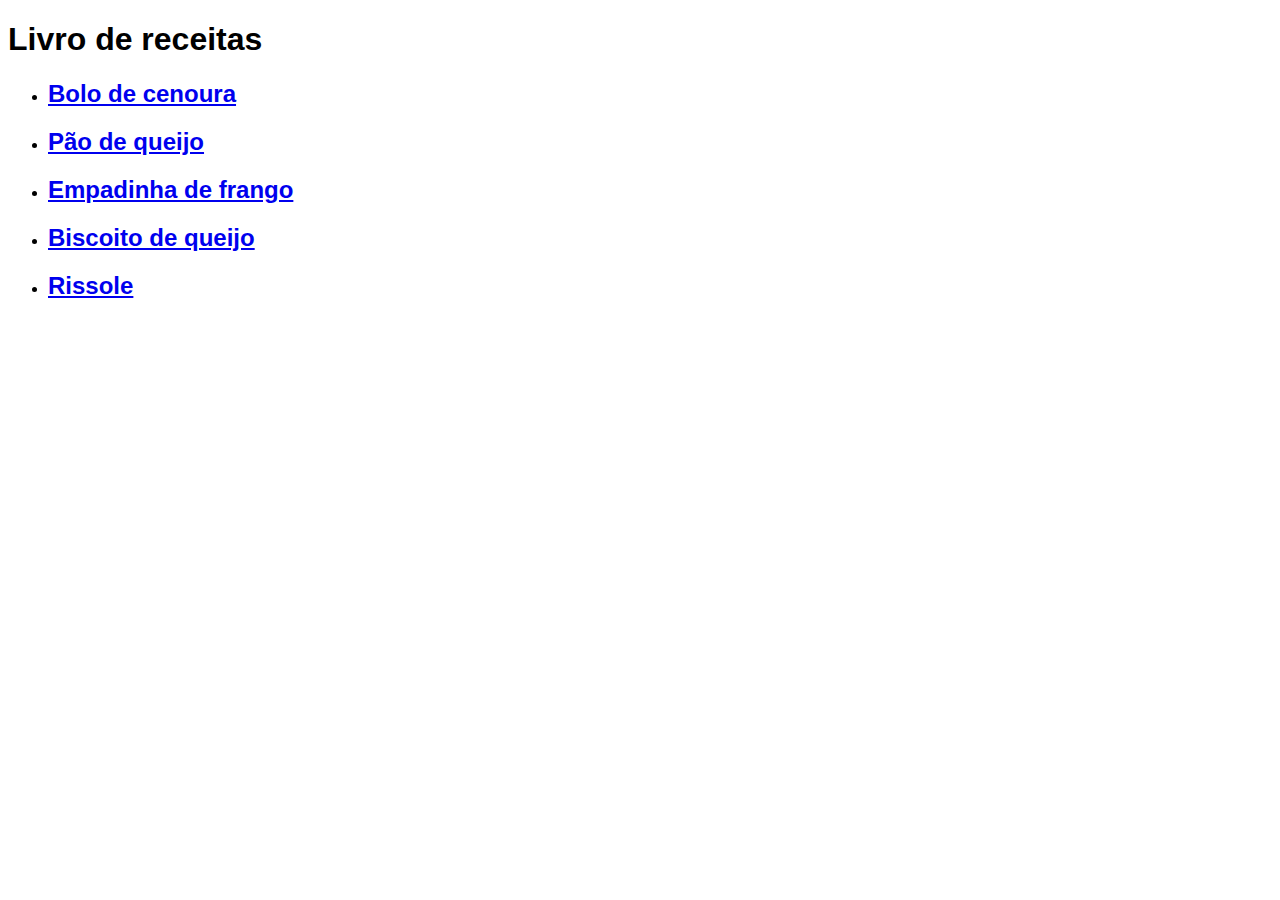
<file: index.html>
<!DOCTYPE html>
<html lang="pt-br">
<head>
    <meta charset="UTF-8">
    <meta name="viewport" content="width=device-width, initial-scale=1.0">
    <title>Trabalho 1</title>
    <link rel="stylesheet" href="style.css">
</head>
<body>
    <h1>Livro de receitas</h1>
    <ul>
        <li><h2><a  href="receitas/bolodecenoura.html" target="_blank">Bolo de cenoura</a></h2></li>
        <li><h2><a href="receitas/pao-de-queijo.html" target="_blank">Pão de queijo</a></h2></li>
        <li><h2><a href="receitas/empada.html" target="_blank">Empadinha de frango</a></h2></li>
        <li><h2><a href="receitas/biscoito-de-queijo.html" target="_blank">Biscoito de queijo</a></h2></li>
        <li><h2><a href="receitas/rissole.html">Rissole</a></h2></li>
    </ul>
</body>
</html>
</file>
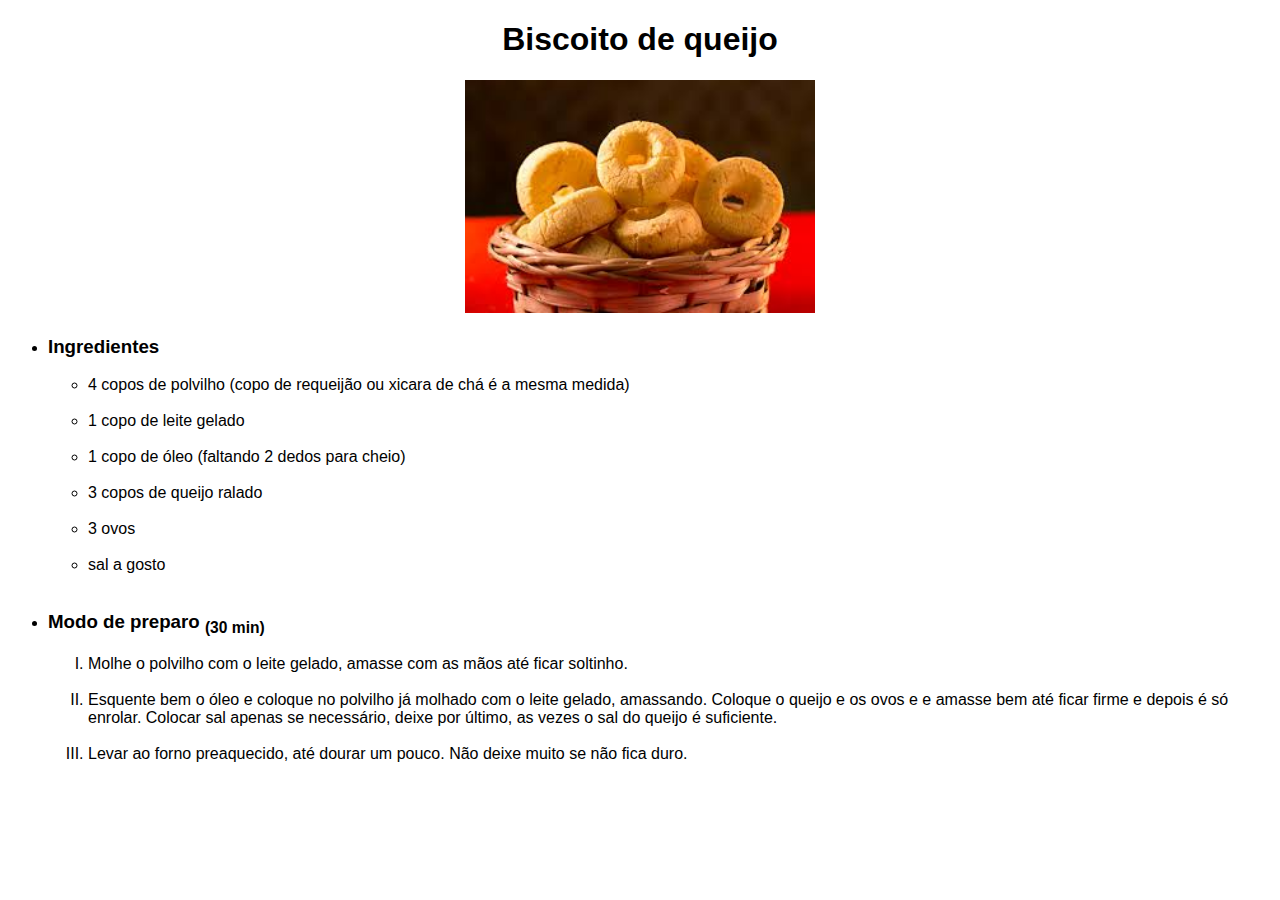
<file: receitas/biscoito-de-queijo.html>
<!DOCTYPE html>
<html lang="pt-br">
<head>
    <meta charset="UTF-8">
    <meta name="viewport" content="width=device-width, initial-scale=1.0">
    <title>Trabalho 1</title>
    <link rel="stylesheet" href="./../style.css">
</head>
<body>
    <center>
        <h1>Biscoito de queijo</h1>
        <img src="biscoito-de-queijo.jpg" alt="Imagem do biscoito." width="350px">
    </center>
    <ul>
        <li type="disc"><h3><strong>Ingredientes</strong></h3> <ul>
            <li>4 copos de polvilho (copo de requeijão ou xicara de chá é a mesma medida)</li><br>
            <li>1 copo de leite gelado</li><br>
            <li>1 copo de óleo (faltando 2 dedos para cheio)</li><br>
            <li>3 copos de queijo ralado</li><br>
            <li>3 ovos</li><br>
            <li>sal a gosto</li><br>
            </ul>
            <li><strong><h3>Modo de preparo <sub>(30 min)</sub></h3> </strong> <ol type="I">
                <li>Molhe o polvilho com o leite gelado, amasse com as mãos até ficar soltinho.</li><br>
                <li>Esquente bem o óleo e coloque no polvilho já molhado com o leite gelado, amassando. Coloque o queijo e os ovos e e amasse bem até ficar firme e depois é só enrolar. Colocar sal apenas se necessário, deixe por último, as vezes o sal do queijo é suficiente.</li><br>
                <li>Levar ao forno preaquecido, até dourar um pouco. Não deixe muito se não fica duro.</li><br>
            </ol></li>
</body>
</html>
</file>
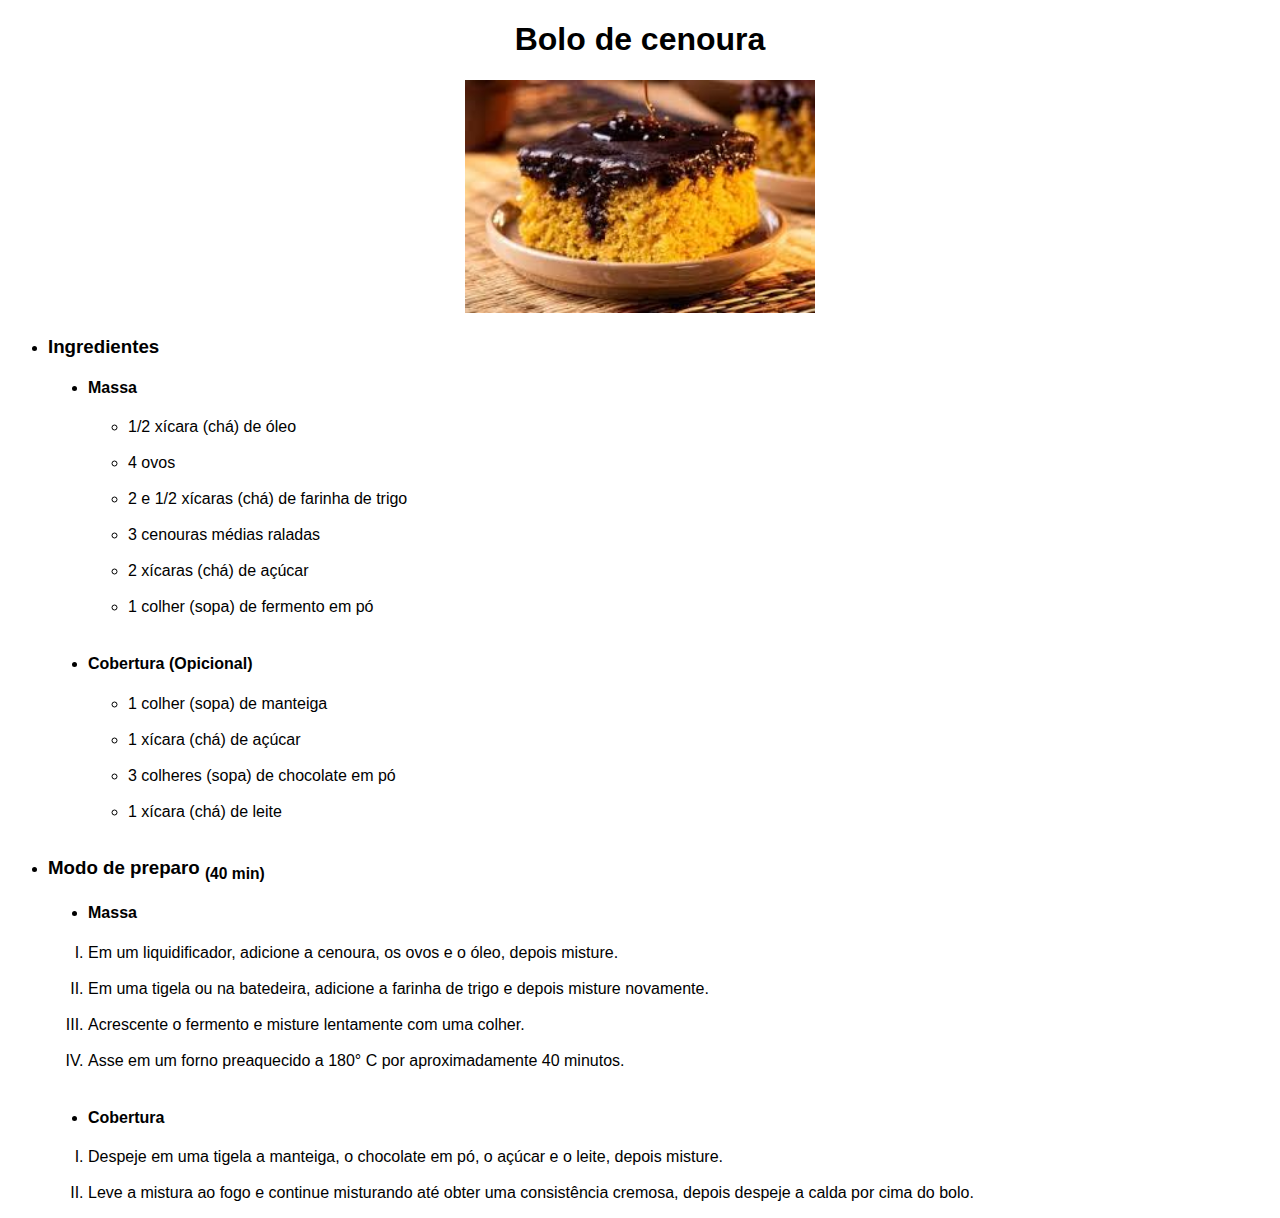
<file: receitas/bolodecenoura.html>
<!DOCTYPE html>
<html lang="pt-br">
<head>
    <meta charset="UTF-8">
    <meta name="viewport" content="width=device-width, initial-scale=1.0">
    <title>Trabalho 1</title>
    <link rel="stylesheet" href="./../style.css">
</head>
<body>
<center>
    <h1>Bolo de cenoura</h1>
    <img src="bolo-de-cenoura.jpg" alt="Imagem do bolo." width="350px">
</center>
    <ul>
        <li type="disc"><h3><strong>Ingredientes</strong></h3> <ul>
            <li type="disc"><h4>Massa</h4><ul>
            <li type="circle">1/2 xícara (chá) de óleo</li><br>
            <li type="circle">4 ovos</li><br>
            <li type="circle">2 e 1/2 xícaras (chá) de farinha de trigo</li><br>
            <li type="circle">3 cenouras médias raladas</li><br>
            <li type="circle">2 xícaras (chá) de açúcar</li><br>
            <li type="circle">1 colher (sopa) de fermento em pó</li>
        </ul></li><br>
            <li type="disc"><h4>Cobertura <strong>(Opicional)</strong></h4><ul>
                <li type="circle">1 colher (sopa) de manteiga</li><br>
                <li type="circle">1 xícara (chá) de açúcar</li><br>
                <li type="circle">3 colheres (sopa) de chocolate em pó</li><br>
                <li type="circle">1 xícara (chá) de leite</li>
            </ul></li>
        </ul></li>
        <br>
        <li type="disc"><h3><strong>Modo de preparo</strong> <sub>(40 min)</sub></h3><ul>
            <li type="disc"><h4>Massa</h4></li>
        </ul>
        <ol type="I">
            <li>Em um liquidificador, adicione a cenoura, os ovos e o óleo, depois misture.</li><br>
            <li>Em uma tigela ou na batedeira, adicione a farinha de trigo e depois misture novamente.</li><br>
            <li>Acrescente o fermento e misture lentamente com uma colher.</li><br>
            <li>Asse em um forno preaquecido a 180° C por aproximadamente 40 minutos.</li>
        </ol></li> <br>
        <ul>
            <li type="disc"><h4>Cobertura</h4></li>
        </ul>
        <ol type="I">
            <li>Despeje em uma tigela a manteiga, o chocolate em pó, o açúcar e o leite, depois misture.</li><br>
            <li>Leve a mistura ao fogo e continue misturando até obter uma consistência cremosa, depois despeje a calda por cima do bolo.</li>
        </ol>
    </ul>
</body>
</html>
</file>
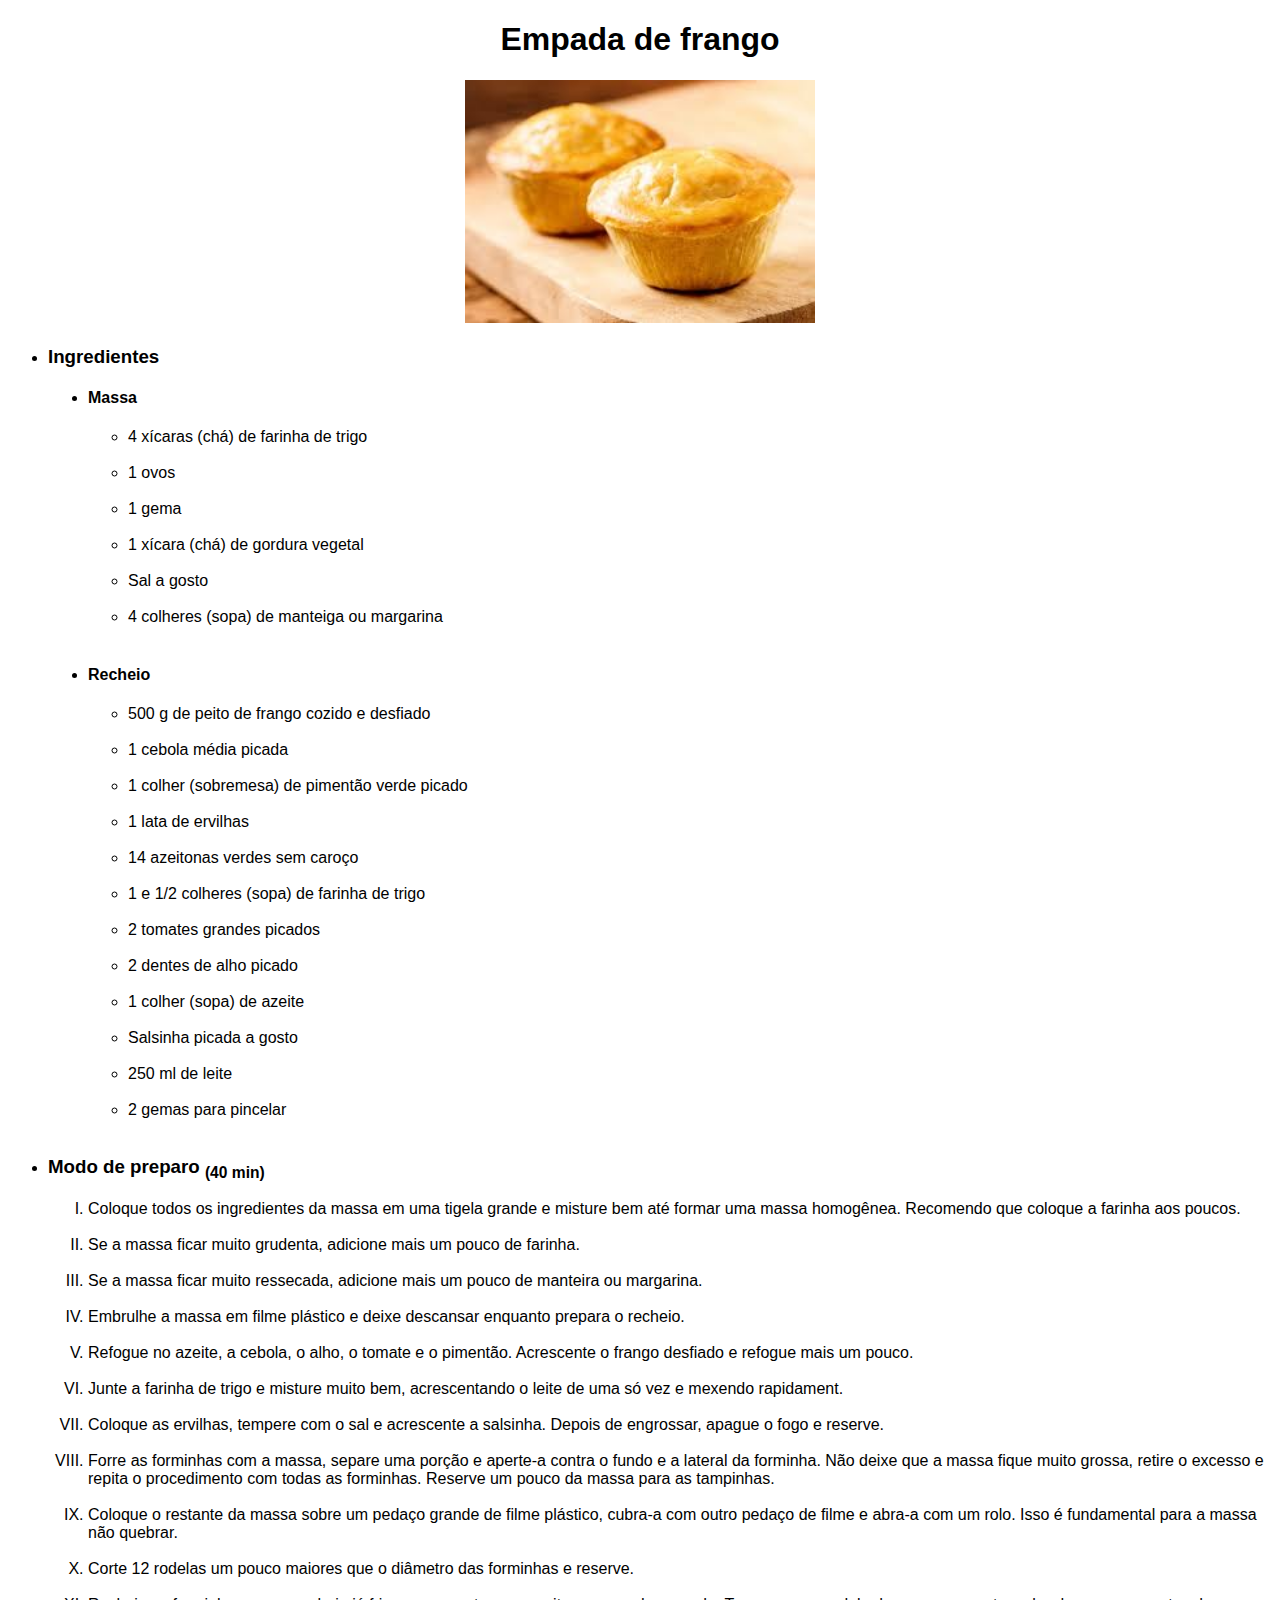
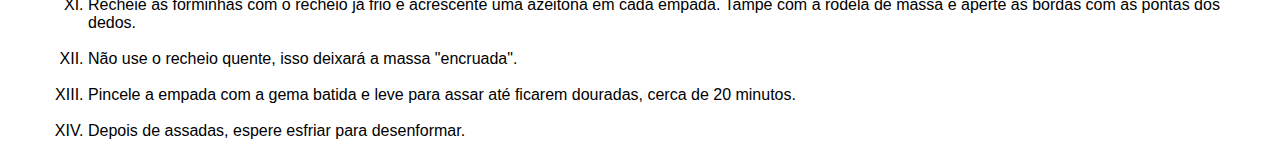
<file: receitas/empada.html>
<!DOCTYPE html>
<html lang="pt-br">
<head>
    <meta charset="UTF-8">
    <meta name="viewport" content="width=device-width, initial-scale=1.0">
    <title>Trabalho 1</title>
    <link rel="stylesheet" href="./../style.css">
</head>
<body>
    <center>
        <h1>Empada de frango</h1>
        <img src="empada.jpg" alt="Imagem da empada." width="350px">
    </center>
    <ul>
        <li type="disc"><h3><strong>Ingredientes</strong></h3> <ul>
            <li type="disc"><h4>Massa</h4>          <ul>
                <li type="circle">4 xícaras (chá) de farinha de trigo</li><br>
                <li type="circle">1 ovos</li><br>
                <li type="circle">1 gema</li><br>
                <li type="circle">1 xícara (chá) de gordura vegetal</li><br>
                <li type="circle">Sal a gosto</li><br>
                <li type="circle">4 colheres (sopa) de manteiga ou margarina</li></ul><br></li>
            <li type="disc"><h4>Recheio</h4><ul>
                <li type="circle">500 g de peito de frango cozido e desfiado</li><br>
                <li type="circle">1 cebola média picada</li><br>
                <li type="circle">1 colher (sobremesa) de pimentão verde picado</li><br>
                <li type="circle">1 lata de ervilhas</li><br>
                <li type="circle">14 azeitonas verdes sem caroço</li><br>
                <li type="circle">1 e 1/2 colheres (sopa) de farinha de trigo</li><br>
                <li type="circle">2 tomates grandes picados</li><br>
                <li type="circle">2 dentes de alho picado</li><br>
                <li type="circle">1 colher (sopa) de azeite</li><br>
                <li type="circle">Salsinha picada a gosto</li><br>
                <li type="circle">250 ml de leite</li><br>
                <li type="circle">2 gemas para pincelar</li>
            </ul></li>
        </ul>

        <br>
        <li type="disc"><h3><strong>Modo de preparo</strong> <sub>(40 min)</sub></h3>
        <ol type="I">
            <li>Coloque todos os ingredientes da massa em uma tigela grande e misture bem até formar uma massa homogênea. Recomendo que coloque a farinha aos poucos.</li><br>
            <li>Se a massa ficar muito grudenta, adicione mais um pouco de farinha.</li><br>
            <li>Se a massa ficar muito ressecada, adicione mais um pouco de manteira ou margarina.</li><br>
            <li>Embrulhe a massa em filme plástico e deixe descansar enquanto prepara o recheio.</li><br>
            <li>Refogue no azeite, a cebola, o alho, o tomate e o pimentão. Acrescente o frango desfiado e refogue mais um pouco.</li><br>
            <li>Junte a farinha de trigo e misture muito bem, acrescentando o leite de uma só vez e mexendo rapidament.</li><br>
            <li>Coloque as ervilhas, tempere com o sal e acrescente a salsinha. Depois de engrossar, apague o fogo e reserve.</li><br>
            <li>Forre as forminhas com a massa, separe uma porção e aperte-a contra o fundo e a lateral da forminha. Não deixe que a massa fique muito grossa, retire o excesso e repita o procedimento com todas as forminhas. Reserve um pouco da massa para as tampinhas.</li><br>
            <li>Coloque o restante da massa sobre um pedaço grande de filme plástico, cubra-a com outro pedaço de filme e abra-a com um rolo. Isso é fundamental para a massa não quebrar.</li><br>
            <li>Corte 12 rodelas um pouco maiores que o diâmetro das forminhas e reserve.</li><br>
            <li>Recheie as forminhas com o recheio já frio e acrescente uma azeitona em cada empada. Tampe com a rodela de massa e aperte as bordas com as pontas dos dedos.</li><br>
            <li>Não use o recheio quente, isso deixará a massa "encruada".</li><br>
            <li>Pincele a empada com a gema batida e leve para assar até ficarem douradas, cerca de 20 minutos.</li><br>
            <li>Depois de assadas, espere esfriar para desenformar.</li>

        </ol></li>
    </ul>
</body>
</html>
</file>
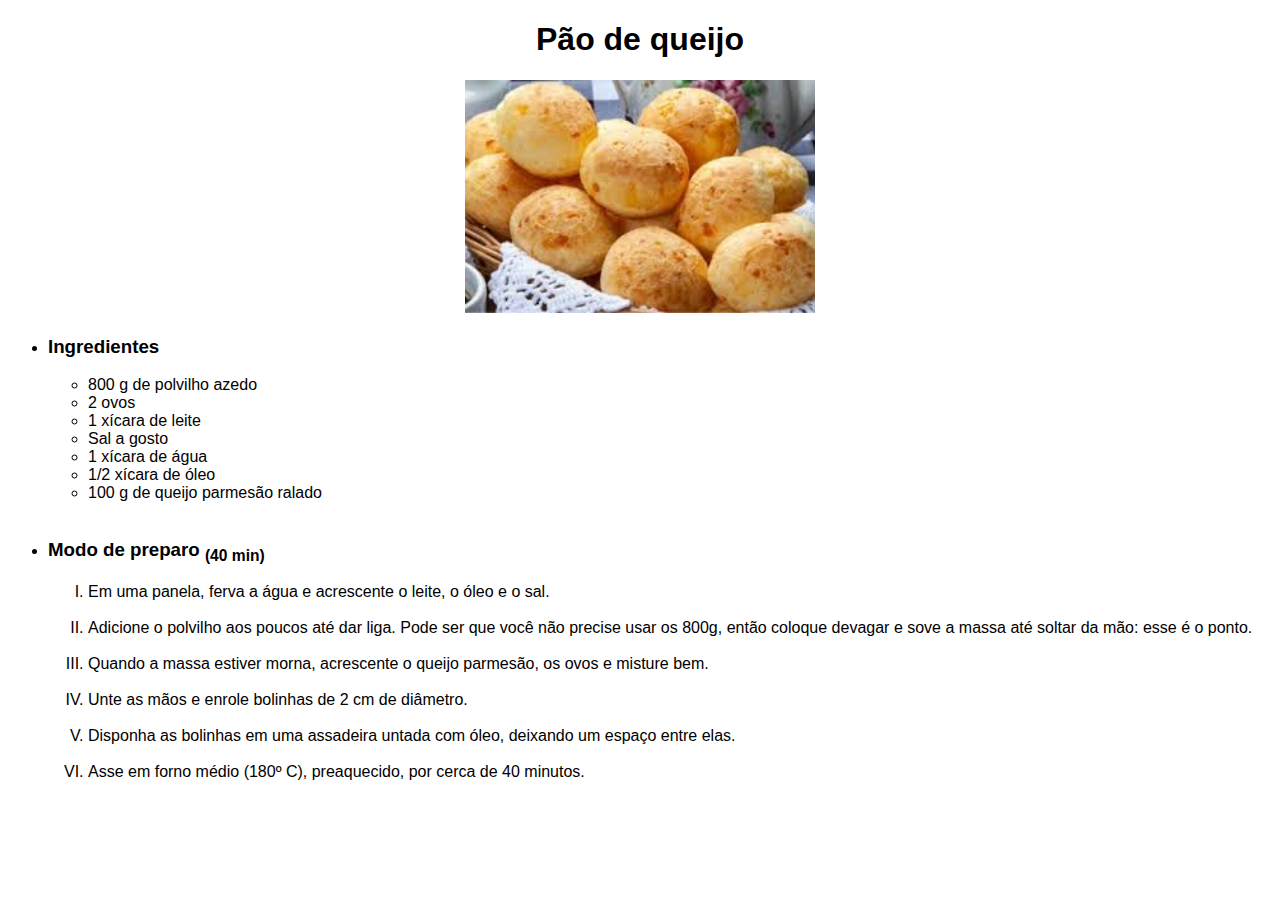
<file: receitas/pao-de-queijo.html>
<!DOCTYPE html>
<html lang="pt-br">
<head>
    <meta charset="UTF-8">
    <meta name="viewport" content="width=device-width, initial-scale=1.0">
    <title>Trabalho 1</title>
    <link rel="stylesheet" href="./../style.css">
</head>
<body>
    <center>
        <h1>Pão de queijo</h1>
        <img src="pao-de-queijo.jpg" alt="Imagem do pao de pão de queijo." width="350px">
    </center>
    <ul>
        <li type="disc"><h3><strong>Ingredientes</strong></h3> <ul>
            <li>800 g de polvilho azedo</li>
            <li>2 ovos</li>
            <li>1 xícara de leite</li>
            <li>Sal a gosto</li>
            <li>1 xícara de água</li>
            <li>1/2 xícara de óleo</li>
            <li>100 g de queijo parmesão ralado</li>
        </ul></li>
        <br>
        <li type="disc"><h3><strong>Modo de preparo</strong> <sub>(40 min)</sub></h3>
        <ol type="I">
            <li>Em uma panela, ferva a água e acrescente o leite, o óleo e o sal.</li><br>
            <li>Adicione o polvilho aos poucos até dar liga. Pode ser que você não precise usar os 800g, então coloque devagar e sove a massa até soltar da mão: esse é o ponto.</li><br>
            <li>Quando a massa estiver morna, acrescente o queijo parmesão, os ovos e misture bem.</li><br>
            <li>Unte as mãos e enrole bolinhas de 2 cm de diâmetro.</li><br>
            <li>Disponha as bolinhas em uma assadeira untada com óleo, deixando um espaço entre elas.</li><br>
            <li>Asse em forno médio (180º C), preaquecido, por cerca de 40 minutos.</li>
        </ol></li>
    </ul>
</body>
</html>
</file>
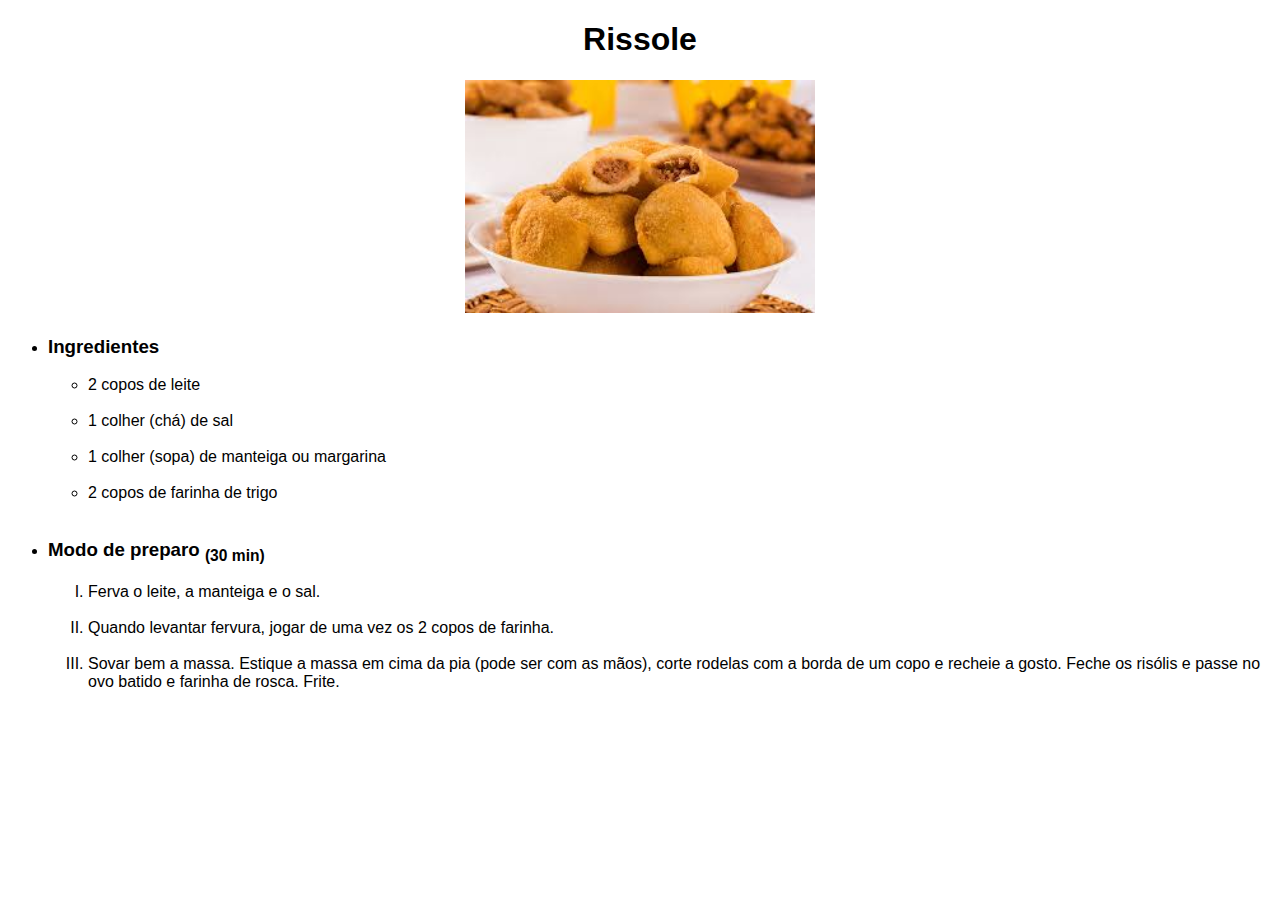
<file: receitas/rissole.html>
<!DOCTYPE html>
<html lang="pt-br">
<head>
    <meta charset="UTF-8">
    <meta name="viewport" content="width=device-width, initial-scale=1.0">
    <title>Trabalho 1</title>
    <link rel="stylesheet" href="./../style.css">
</head>
<body>
    <center>
        <h1>Rissole</h1>
        <img src="rissole.jpg" alt="Imagem do rissole." width="350px">
    </center>
    <ul>
        <li type="disc"><h3><strong>Ingredientes</strong></h3> <ul>
            <li>2 copos de leite</li><br>
            <li>1 colher (chá) de sal</li><br>
            <li>1 colher (sopa) de manteiga ou margarina</li><br>
            <li>2 copos de farinha de trigo</li><br>
        </ul></li>
        <li><strong><h3>Modo de preparo <sub>(30 min)</sub></h3></strong> <ol type="I">
            <li>Ferva o leite, a manteiga e o sal.</li><br>
            <li>Quando levantar fervura, jogar de uma vez os 2 copos de farinha.</li><br>
            <li>Sovar bem a massa. Estique a massa em cima da pia (pode ser com as mãos), corte rodelas com a borda de um copo e recheie a gosto. Feche os risólis e passe no ovo batido e farinha de rosca. Frite.</li>
        </ol></li>
</body>
</html>
</file>
<file: style.css>
h1, p, h2, h3, h4, ol, ul {
    font-family: Arial, Helvetica, sans-serif;
}
</file>
